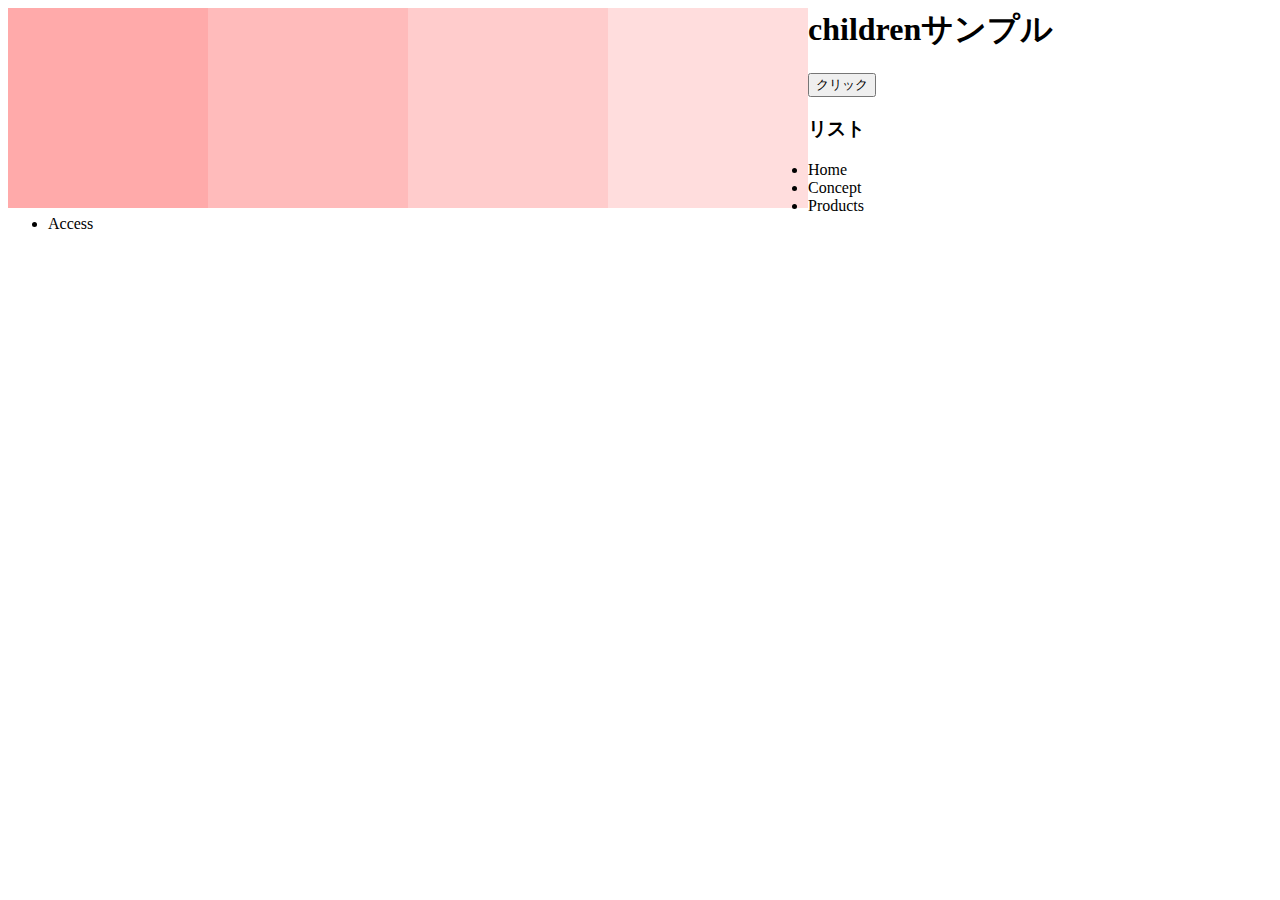
<file: index.html>
<! DOCTYPE html>
<html lang="ja">
  <head>
    <meta charset="UTF-8">
    <link rel="stylesheet" href="app.css" />
  </head>
  <body>
    <div class="box-container">
      <div class="box">
        <div class="box1 bg1"></div>
        <div class="box1 bg2"></div>
        <div class="box1 bg3"></div>
        <div class="box1 bg4"></div>
      </div>
    </div>
    <div class="children-container">
      <h1>childrenサンプル</h1>
      <button>クリック</button>
      <h3>リスト</h3>
      <ul>
        <li>Home</li>
        <li>Concept</li>
        <li>Products</li>
        <li>Access</li>
      </ul>  
    </div>
    <script src="jquery.min.js"></script>
    <script src="app.js"></script>
  </body>
</html>
</file>
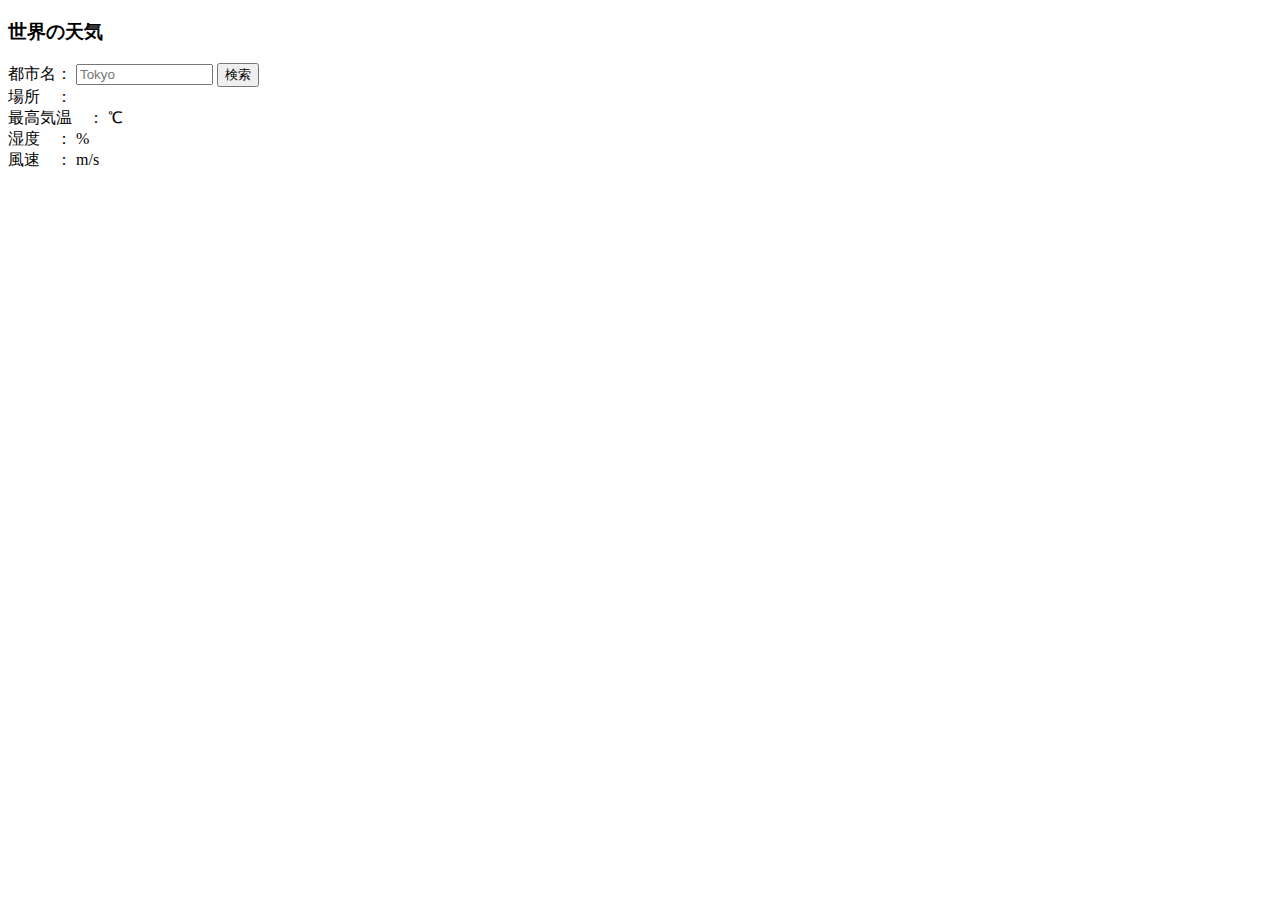
<file: Ajax/index.html>
<!DOCTYPE html>
<html lang="ja">
  <head>
    <meta charset="UTF-8" />
    <title>世界の天気</title>
  </head>
  <body>
    <h3>世界の天気</h3>
    <label>都市名：</label>
    <input id="cityname" type="text" size="14" maxlength="14" placeholder="Tokyo">
    <button id="btn">検索</button><br>
    <span>場所　：</span>
    <span id="place"></span><br>
    <span>最高気温　：</span>
    <span id="temp_max"></span>
    <span> ℃</span><br>
    <span>湿度　：</span>
    <span id="humidity"></span>
    <span> %</span><br>
    <span>風速　：</span>
    <span id="speed"></span>
    <span> m/s</span><br>
    <span id="weather"></span>
    <div id="icon"><img id="img"></div>
    <script src="js/jquery.min.js"></script>
    <script src="js/script.js"></script>
  </body>
</html>
</file>
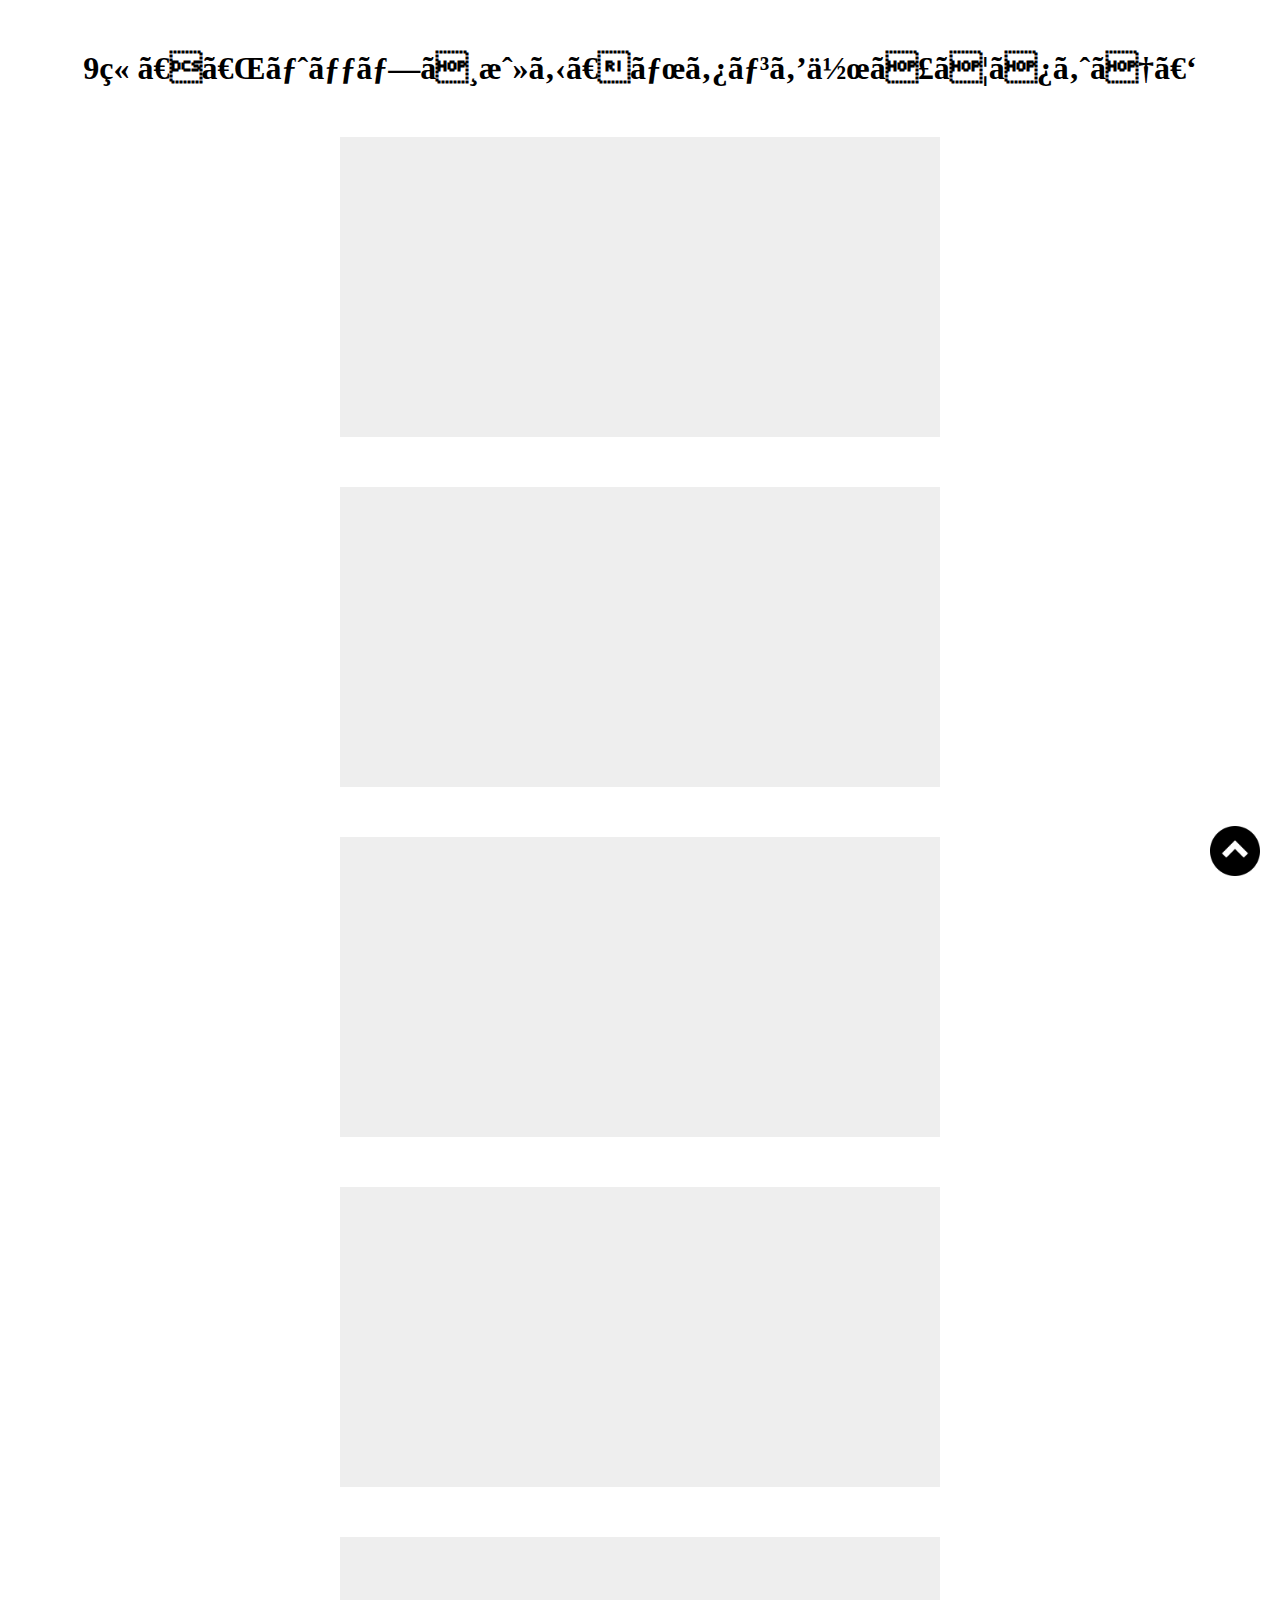
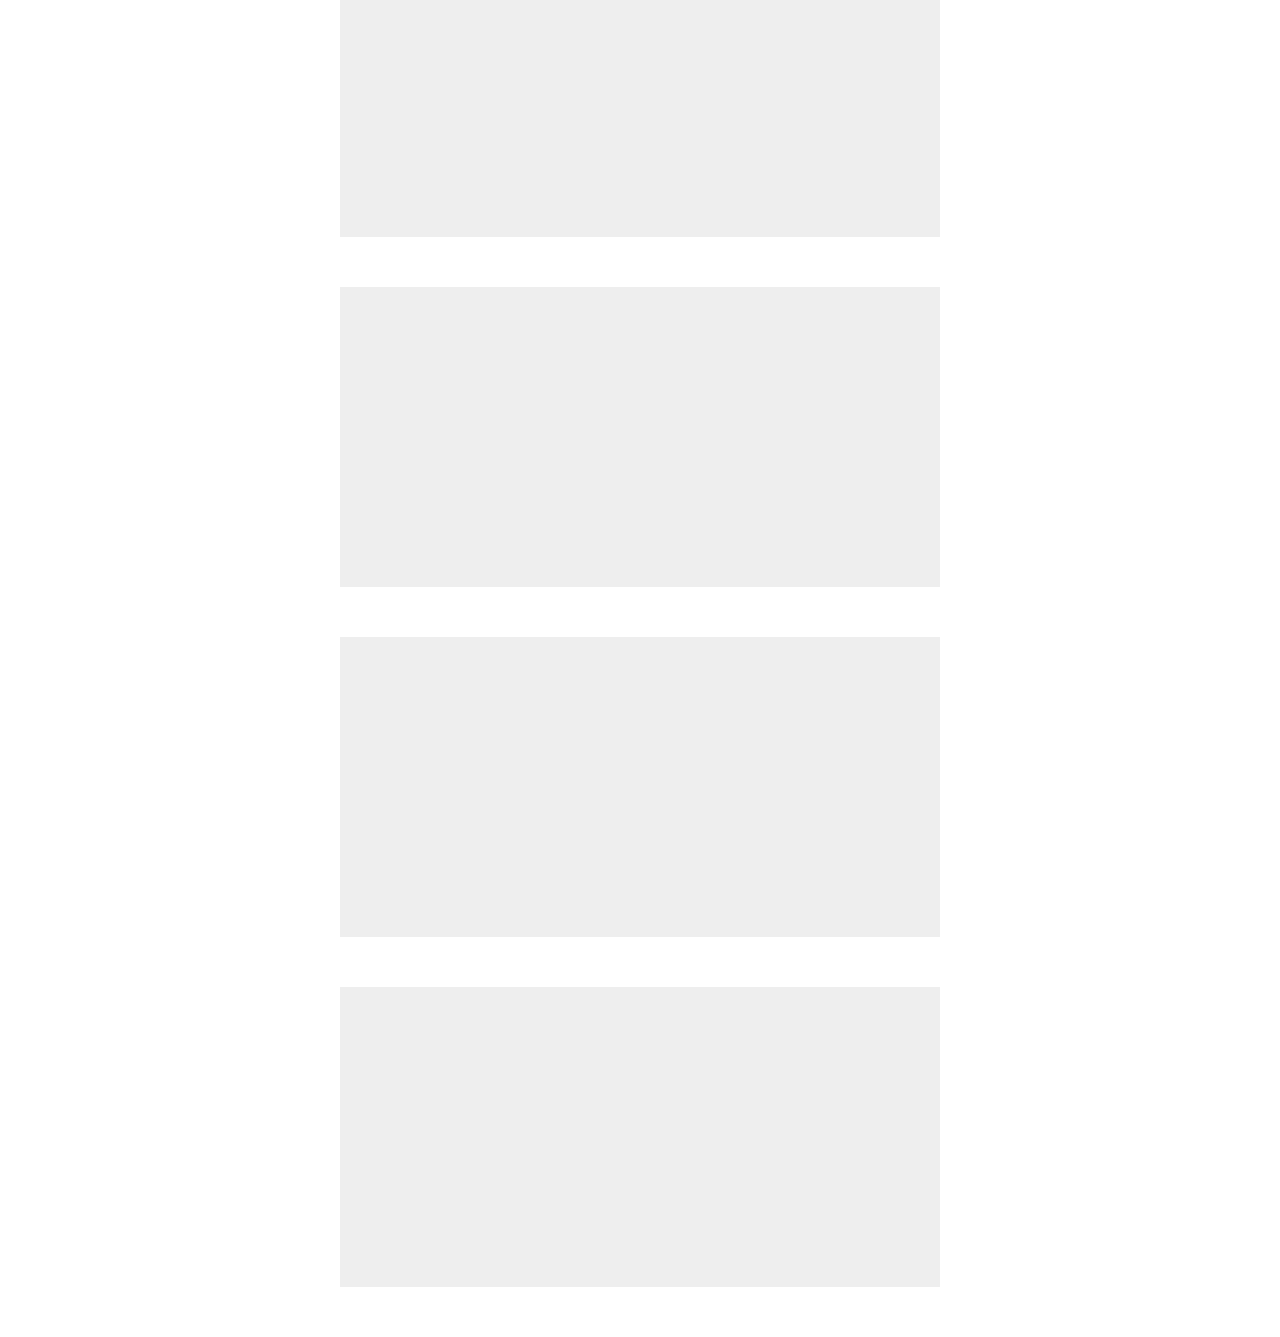
<file: Pagetop-Lesson/index.html>
<!DOCTYPE html>
  <html lang="ja">
  <head>
    <meta charset="UTF-8 /">
    <meta name="viewport" content="width=device-width,initial-scale=1.0">
    <title>9章【「トップへ戻る」ボタンを作ってみよう】</title>
    <link rel="stylesheet" href="css/style.css" />
  </head>
  <body>
    <h1>9章【「トップへ戻る」ボタンを作ってみよう】</h1>

    <div class="box"></div>
    <div class="box"></div>
    <div class="box"></div>
    <div class="box"></div>
    <div class="box"></div>
    <div class="box"></div>
    <div class="box"></div>
    <div class="box"></div>

    <span id="back">
      <a href="#">
        <img src="img/arrow.png" alt="">
      </a>
    </span>

    <script src="js/jquery.min.js"></script>
    <script src="js/script.js"></script>
  </body>
</html>
</file>
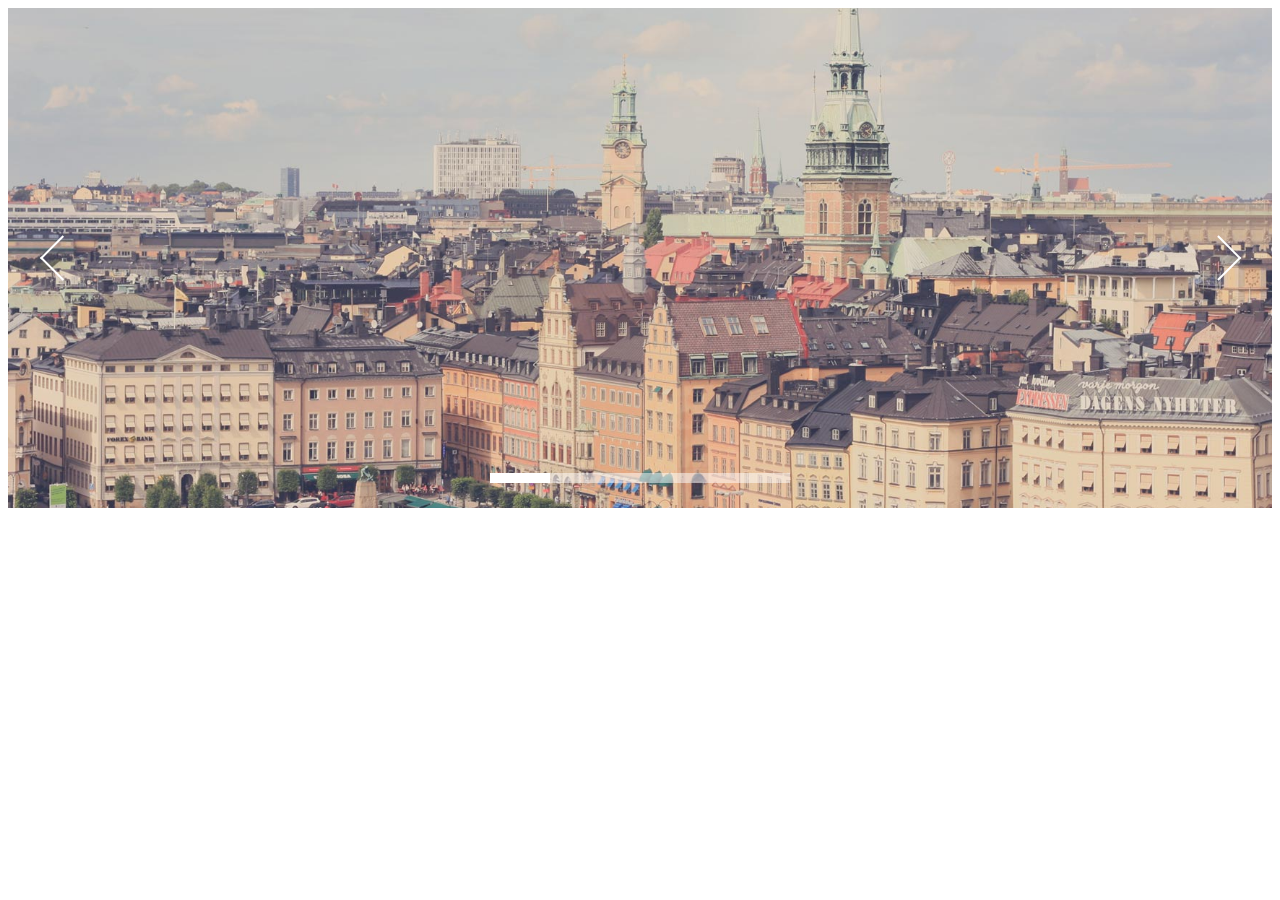
<file: SlideShow-Lesson/index.html>
<! DOCTYPE html>
<html lang="ja">
  <head>
    <meta charset="UTF-8" />
    <link rel="stylesheet" href="css/skippr.css" />
    <link rel="stylesheet" href="css/style.css" />
    <title>skippr導入</title>
  </head>
  <body>
    <div class="container">
      <div class="theTarget">
        <div style="background-image: url(img/test1.jpg)"></div>
        <div style="background-image: url(img/test2.jpg)"></div>
        <div style="background-image: url(img/test3.jpg)"></div>
        <div style="background-image: url(img/test4.jpg)"></div>
        <div style="background-image: url(img/test5.jpg)"></div>
      </div>
    </div>
    <script src="js/jquery.min.js"></script>
    <script src="js/skippr.min.js"></script>
    <script src="js/script.js"></script>
  </body>
</html>
</file>
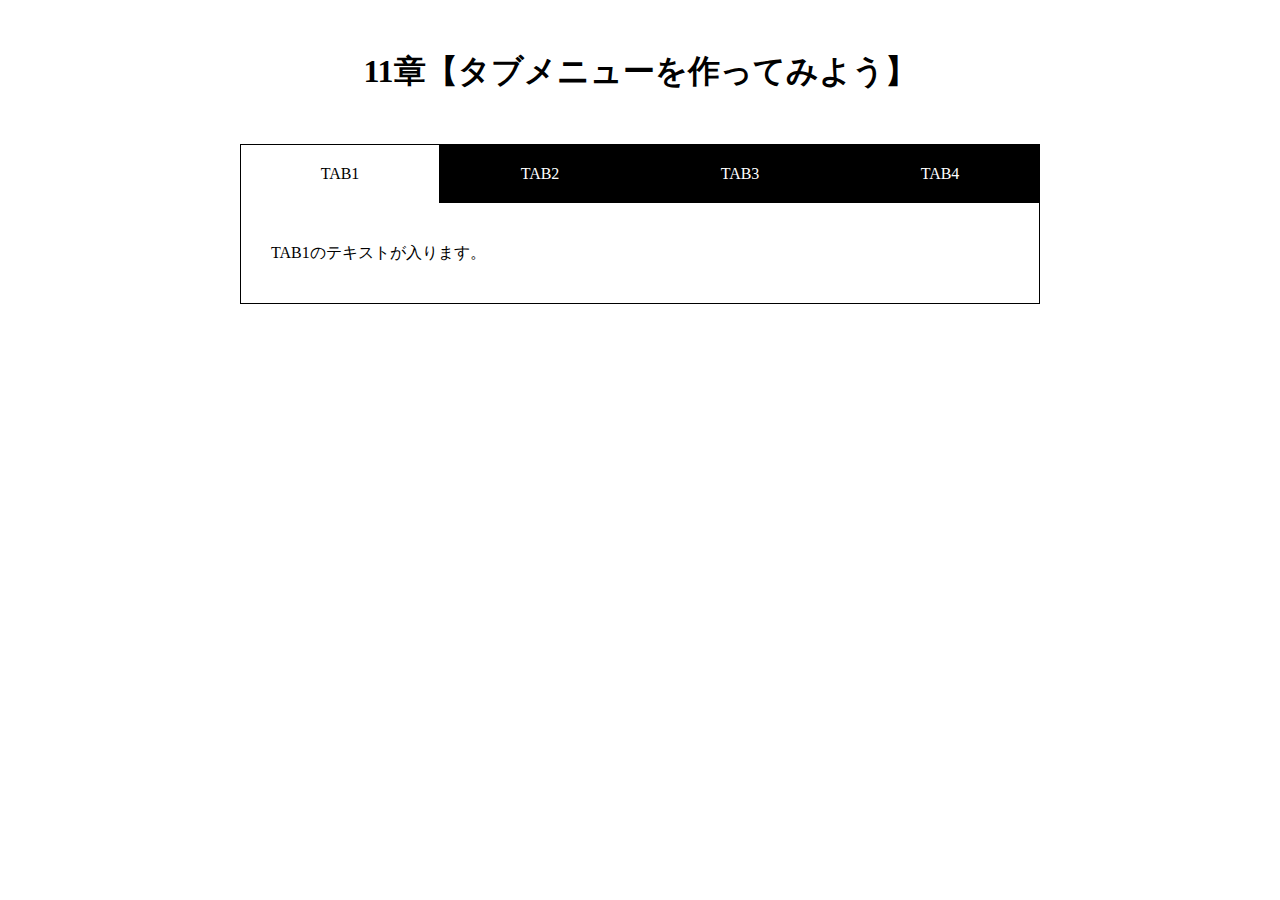
<file: Tabbar-Lesson/index.html>
<!DOCTYPE html>
<html lang="ja">
  <head>
    <meta charset="UTF-8" />
    <meta name="viewport" content="width=devise-width,initial-scale=1.0">
    <title>11章【タブメニューを作ってみよう】</title>
    <link rel="stylesheet" href="css/style.css" />
  </head>
  <body>
    <h1>11章【タブメニューを作ってみよう】</h1>

    <div class="wrap">
      <ul id="tab-menu">
        <li><a href="#tab1" class="active">TAB1</a></li>
        <li><a href="#tab2" class="">TAB2</a></li>
        <li><a href="#tab3" class="">TAB3</a></li>
        <li><a href="#tab4" class="">TAB4</a></li>
      </ul>

      <div id="tab-contents">
        <div id="tab1" class="tab">
          <p>TAB1のテキストが入ります。</p>
        </div>

        <div id="tab2" class="tab">
          <p>TAB2のテキストが入ります。TAB2のテキストが入ります。</p>
        </div>

        <div id="tab3" class="tab">
          <p>TAB3のテキストが入ります。TAB3のテキストが入ります。TAB3のテキストが入ります。</p>
        </div>

        <div id="tab4" class="tab">
          <p>TAB4のテキストが入ります。TAB4のテキストが入ります。TAB4のテキストが入ります。TAB4のテキストが入ります。</p>
        </div>
      </div>
    </div>
    <script src="js/jquery.min.js"></script>
    <script src="js/script.js"></script>
  </body>
</html>
</file>
<file: app.css>
.box1 {
  background-color: #FFFFFF;
  height: 200px;
  width: 200px;
  float: left;
}

.bg1 {
  background-color: #FFAAAA;
}

.bg2 {
  background-color: #FFBBBB;
}

.bg3 {
  background-color: #FFCCCC;
}

.bg4 {
  background-color: #FFDDDD;
}
</file>
<file: Pagetop-Lesson/css/style.css>
@charset "UTF-8";

* {
  margin: 0;
  padding: 0;
  box-sizing: border-box;
}
h1 {
  text-align: center;
  margin: 50px 0;
}
.box {
  height: 300px;
  width: 600px;
  margin: 0 auto 50px;
  background-color: #eee;
}
#back {
  position: fixed;
  right: 20px;
  bottom: 20px;
}
#back img {
  width: 50px;
}
</file>
<file: SlideShow-Lesson/css/skippr.css>
.skippr{width:100%;height:100%;position:relative;overflow:hidden}.skippr>div{position:absolute;width:100%;height:100%;background-size:cover;background-position:50% 62.5%}.skippr>img{position:absolute;top:50%;left:50%;-webkit-transform:translate(-50%, -50%);-moz-transform:translate(-50%, -50%);-ms-transform:translate(-50%, -50%);transform:translate(-50%, -50%);width:100%;min-height:100%}.skippr-nav-container{position:absolute;left:50%;-webkit-transform:translate(-50%, 0);transform:translate(-50%, 0);-moz-transform:translate(-50%, 0);-ms-transform:translate(-50%, 0);bottom:25px;overflow:auto;z-index:999}.skippr-nav-element{cursor:pointer;float:left;background-color:rgba(255,255,255,0.5);-webkit-transition:all .25s linear;transition:all .25s linear}.skippr-nav-element-bubble{width:12px;height:12px;border-radius:50%;margin:0 4px}.skippr-nav-element-block{width:60px;height:10px}.skippr-nav-element:hover,.skippr-nav-element-active{background-color:#fff}.skippr-arrow{position:absolute;z-index:999;top:50%;-webkit-transform:translate(0%, -50%);-moz-transform:translate(0%, -50%);-ms-transform:translate(0%, -50%);transform:translate(0%, -50%);width:30px;height:30px;transform-origin:center center;-webkit-transform-origin:top left;cursor:pointer}.skippr-previous{left:2.5%;-webkit-transform:rotate(-45deg);transform:rotate(-45deg);border-top:2px solid white;border-left:2px solid white}.skippr-next{right:3.5%;-webkit-transform:rotate(-45deg);transform:rotate(-45deg);border-bottom:2px solid white;border-right:2px solid white}
/*# sourceMappingURL=skippr.css.map */
</file>
<file: SlideShow-Lesson/css/style.css>
.container {
  height: 500px; /*ここの高さは何でもOK */
}
</file>
<file: Tabbar-Lesson/css/style.css>
@charset "UTF-8";

* {
  margin: 0;
  padding: 0;
  box-sizing: border-box;
}

h1 {
  text-align: center;
  margin: 50px 0;
}

.wrap {
  width: 90%;
  max-width: 800px;
  margin: 0 auto;
}

#tab-menu {
  display: flex;
}

#tab-menu li {
  list-style-type: none;
  width: 25%;
}

#tab-menu li a {
  color: #fff;
  text-decoration: none;
  display: block;
  padding: 20px;
  text-align: center;
  background: #000;
  border: 1px solid #000;
  border-bottom: none;
}

#tab-menu .active {
  background: #fff;
  color: #000;
}

#tab-contents {
  display: flex;
  flex-wrap: wrap;
}

#tab-contents .tab {
  width: 100%;
  padding: 30px;
  background: #fff;
  border: 1px solid #000;
  border-top: none;
}

#tab-contents p {
  color: #000;
  line-height: 2.5;
}
</file>
